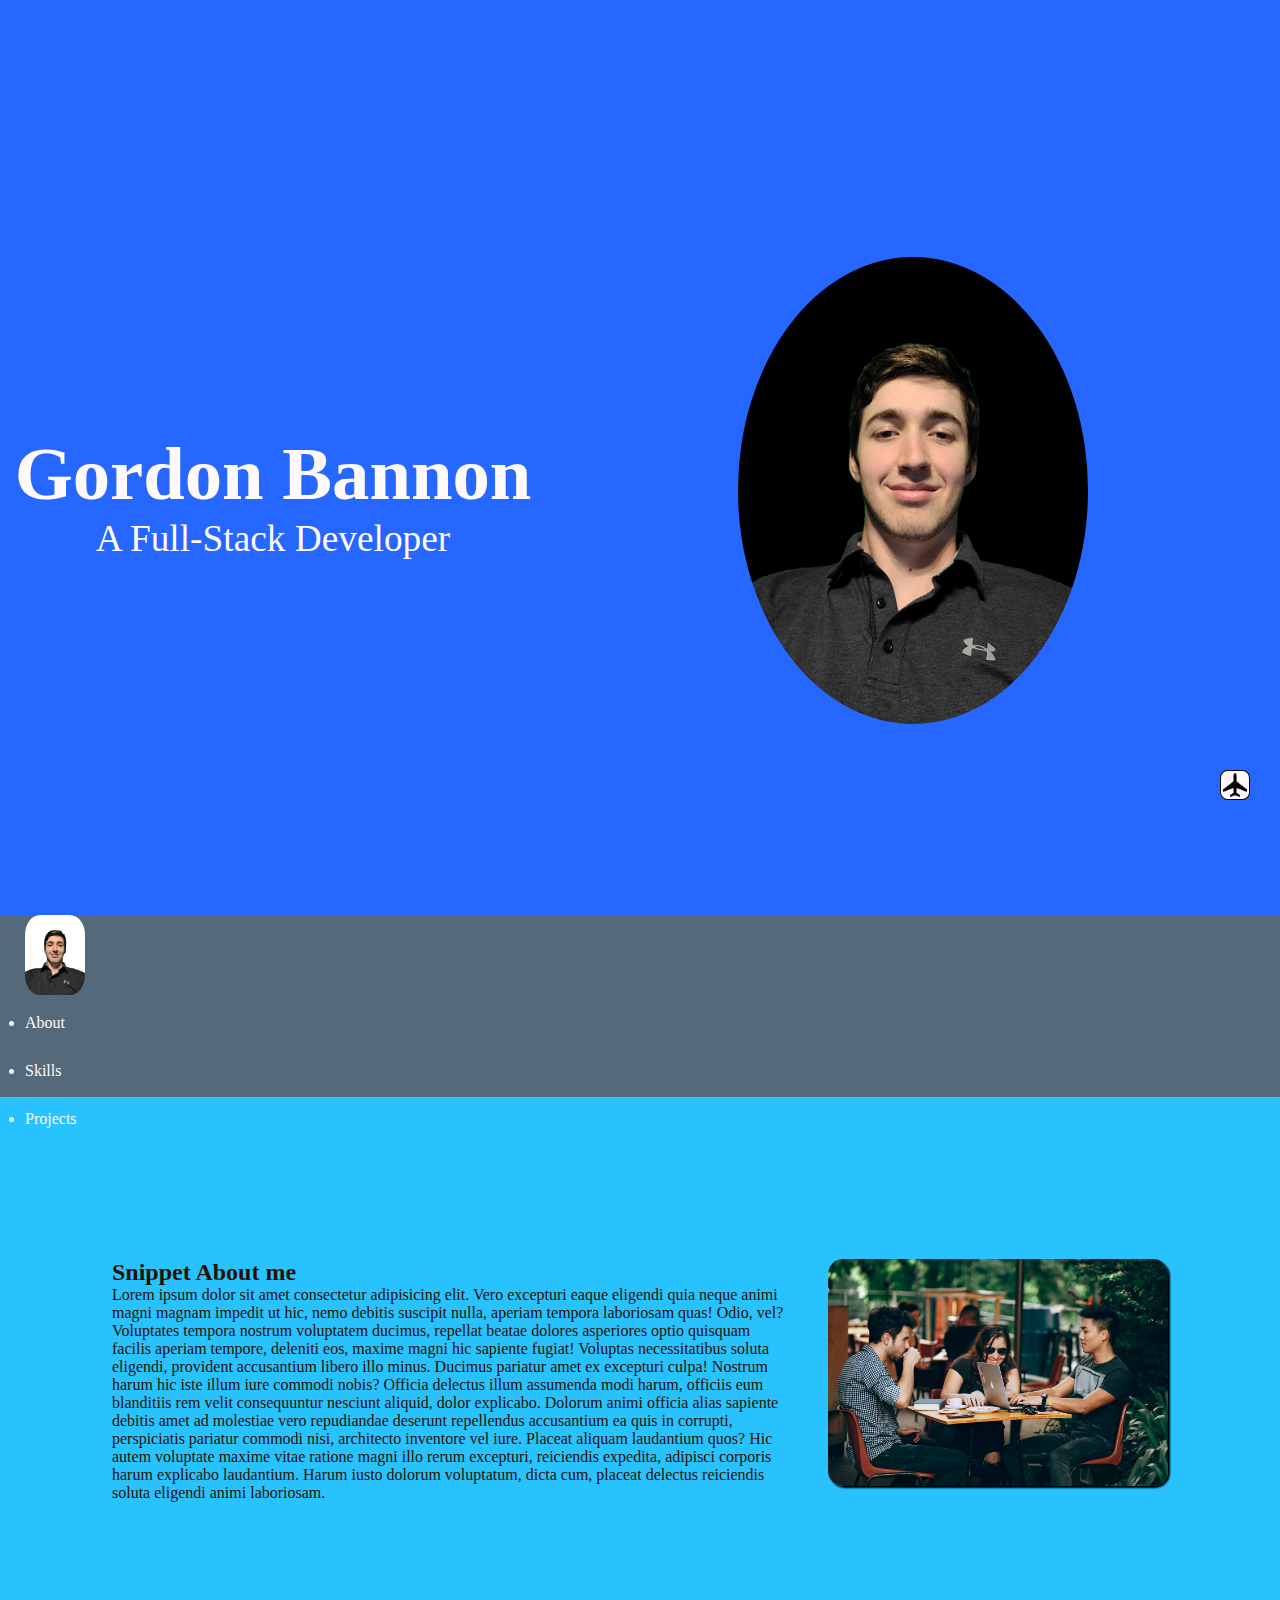
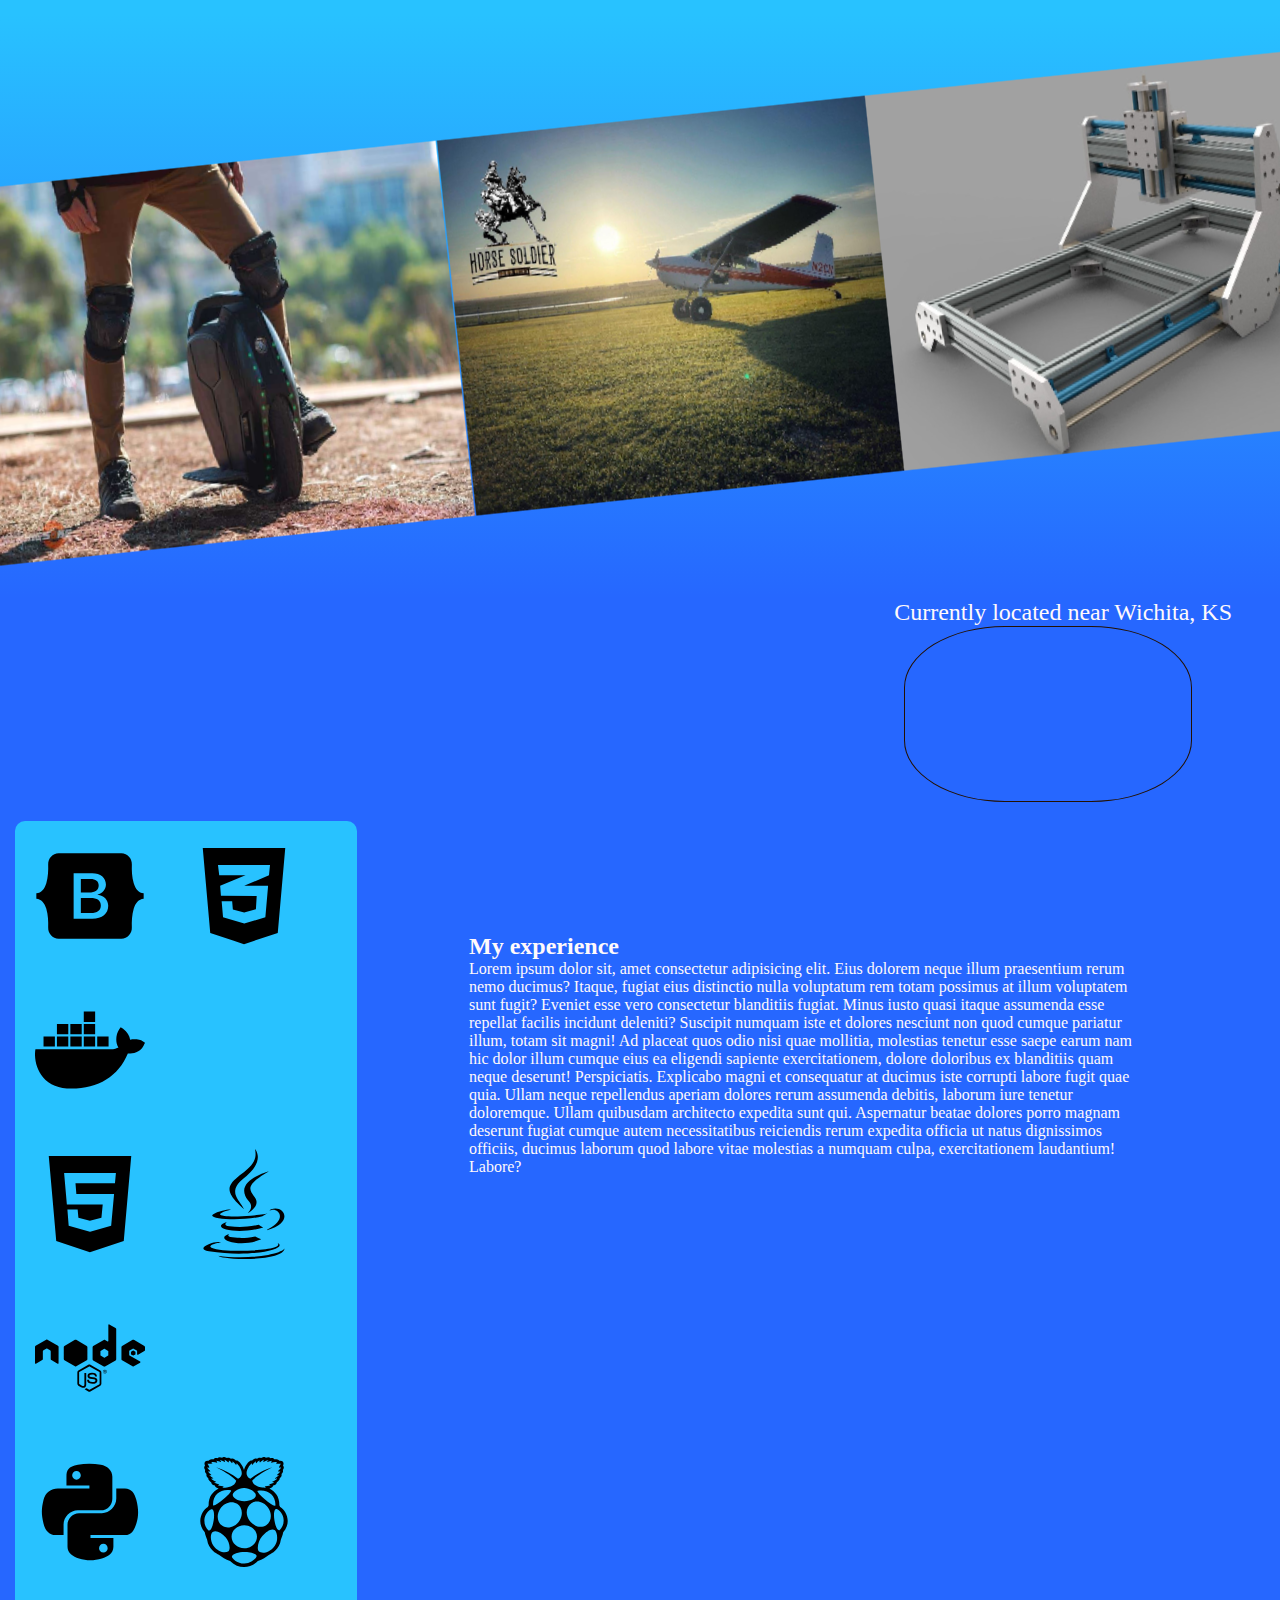
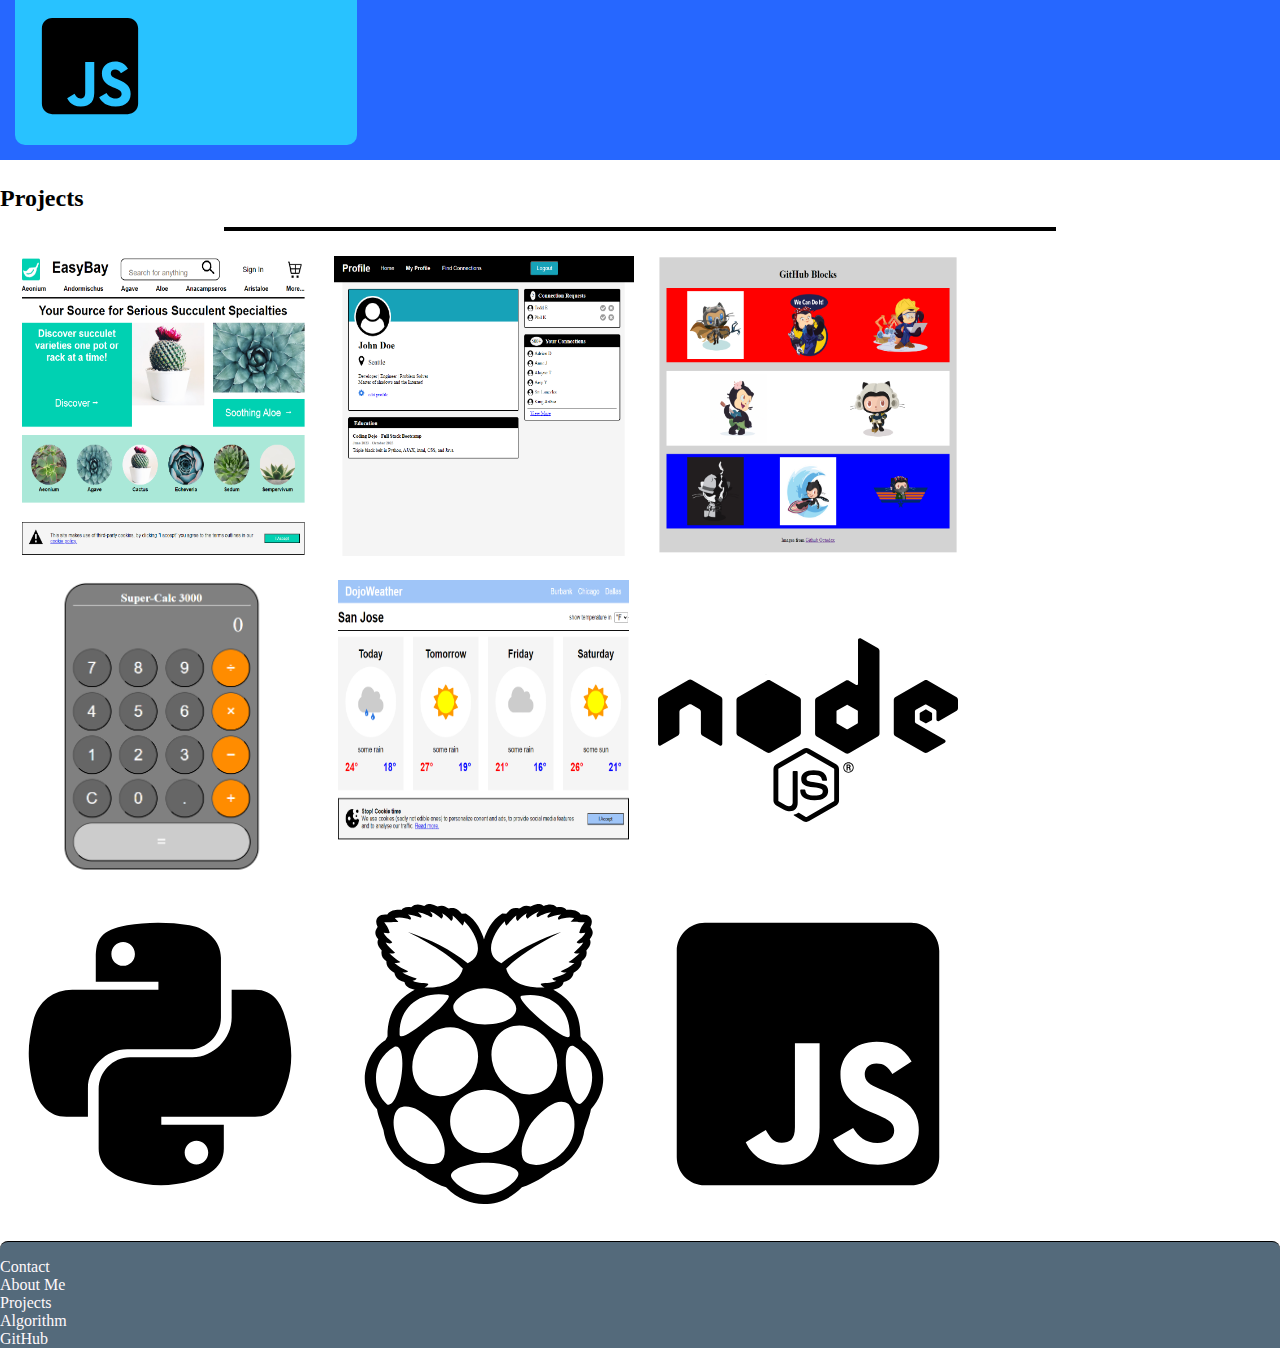
<file: index.html>
<!DOCTYPE html>
<html lang="en">
<head>
    <meta charset="UTF-8">
    <meta name="viewport" content="width=device-width, initial-scale=1.0">
    <link href="https://cdn.jsdelivr.net/npm/bootstrap@5.3.0/dist/css/bootstrap.min.css" rel="stylesheet" integrity="sha384-9ndCyUaIbzAi2FUVXJi0CjmCapSmO7SnpJef0486qhLnuZ2cdeRhO02iuK6FUUVM" crossorigin="anonymous">
    <link rel="stylesheet" href="style.css">
    <title>Document</title>
</head>
<body>
    <div class="container-fluid  border" id="topOfPageLnk">
        <div class="introPage">
            <div class="introPgName">
                <h1 class="fw-bold fs-1">Gordon Bannon</h1>
                <p class="fst-italic">A Full-Stack Developer</p>
            </div>
            <div class="introPgPicture">
                <img src="./images/asciicolorless.png" alt="profile picture">
            </div>
        </div>
        <!-- sticky top -->
        <div class="navbar sticky-top" >
            <div class="avatarPic">
                <img id="avatarImg" src="./images/asciiWhite.png" alt="avatar picture">
            </div>
            <div class="quicklinks">
                <ul class="list-group list-group-horizontal list-unstyled text-center fs-4">
                    <li><a href="#aboutMeLnk">About</a></li>
                    <li><a href="#skillsLnk">Skills</a></li>
                    <li><a href="#projectLnk">Projects</a></li>
                </ul>
            </div>
        </div>
        <div class="introSnippet" id="aboutMeLnk">
            <div class="snippetText" >
                <h2 >Snippet About me</h2>
                <p>Lorem ipsum dolor sit amet consectetur adipisicing elit. Vero excepturi eaque eligendi quia neque animi magni magnam impedit ut hic, nemo debitis suscipit nulla, aperiam tempora laboriosam quas! Odio, vel?
                Voluptates tempora nostrum voluptatem ducimus, repellat beatae dolores asperiores optio quisquam facilis aperiam tempore, deleniti eos, maxime magni hic sapiente fugiat! Voluptas necessitatibus soluta eligendi, provident accusantium libero illo minus.
                Ducimus pariatur amet ex excepturi culpa! Nostrum harum hic iste illum iure commodi nobis? Officia delectus illum assumenda modi harum, officiis eum blanditiis rem velit consequuntur nesciunt aliquid, dolor explicabo.
                Dolorum animi officia alias sapiente debitis amet ad molestiae vero repudiandae deserunt repellendus accusantium ea quis in corrupti, perspiciatis pariatur commodi nisi, architecto inventore vel iure. Placeat aliquam laudantium quos?
                Hic autem voluptate maxime vitae ratione magni illo rerum excepturi, reiciendis expedita, adipisci corporis harum explicabo laudantium. Harum iusto dolorum voluptatum, dicta cum, placeat delectus reiciendis soluta eligendi animi laboriosam.</p>
            </div>
            <div class="snippetGif">
                <img src="./images/PlaceholderImage.jpg" alt="placeholder image">
            </div>
        </div>
        <!-- Parallax effect, may need additional html -->
        <div class="parallaxArea">
            <!-- rotatediv(8deg)-ish -->
            <!-- <img src="./images/parallax/electricUnicycle.jpeg" alt="placeholder">
            <img src="./images/parallax/Airplane.jpeg" alt="placeholder">
            <img src="./images/parallax/cncRouter.jpeg" alt="placeholder"> -->
            <img src="./images/parallax/parallaxCropped.png" alt="placeholder">
            <!-- trim off edges -->
        </div>
        <div class="location"  >
            <p>Currently located near Wichita, KS</p>
            <video src="./images/LocationVid.mp4" alt="Location of Kansas .gif" onmouseover="over(this)" onmouseout="out(this)">
        </div>
        <div class="softwareLanguages" id="skillsLnk">
            <div class="panelIcons d-flex p-2">
                <!-- some grid feature -->
                <div>

                    <img src="./images/svgOfLanguages/bootstrap.svg" alt="Bootstrap">
                    <img src="./images/svgOfLanguages/css3-alt.svg" alt="CSS 3">
                    <img src="./images/svgOfLanguages/docker.svg" alt="Docker">
                </div>
                <div>

                    <img src="./images/svgOfLanguages/html5.svg" alt="HTML 5">
                    <img src="./images/svgOfLanguages/java.svg" alt="Java">
                    <img src="./images/svgOfLanguages/node.svg" alt="Node JS">
                </div>
                <div>

                    <img src="./images/svgOfLanguages/python.svg" alt="Python 3">
                    <img src="./images/svgOfLanguages/raspberry-pi.svg" alt="Rasberry Pi">
                    <img src="./images/svgOfLanguages/square-js.svg" alt="JavaScript">
                </div>

            </div>
            <div class="languagesnippets">
                <h2>My experience</h2>
                <p>Lorem ipsum dolor sit, amet consectetur adipisicing elit. Eius dolorem neque illum praesentium rerum nemo ducimus? Itaque, fugiat eius distinctio nulla voluptatum rem totam possimus at illum voluptatem sunt fugit?
                Eveniet esse vero consectetur blanditiis fugiat. Minus iusto quasi itaque assumenda esse repellat facilis incidunt deleniti? Suscipit numquam iste et dolores nesciunt non quod cumque pariatur illum, totam sit magni!
                Ad placeat quos odio nisi quae mollitia, molestias tenetur esse saepe earum nam hic dolor illum cumque eius ea eligendi sapiente exercitationem, dolore doloribus ex blanditiis quam neque deserunt! Perspiciatis.
                Explicabo magni et consequatur at ducimus iste corrupti labore fugit quae quia. Ullam neque repellendus aperiam dolores rerum assumenda debitis, laborum iure tenetur doloremque. Ullam quibusdam architecto expedita sunt qui.
                Aspernatur beatae dolores porro magnam deserunt fugiat cumque autem necessitatibus reiciendis rerum expedita officia ut natus dignissimos officiis, ducimus laborum quod labore vitae molestias a numquam culpa, exercitationem laudantium! Labore?</p>
            </div>
        </div>
        <div class="container horizontal-accordion">
            <div class="frameworkGroup">
                <!-- Yeah I have no clue... -->
                <!-- Each framework grouping is an accordian in bootstrap -->
                <!-- https://mdbootstrap.com/docs/standard/extended/horizontal-accordion/ -->
            </div>
            <div class="frameworkGroup">
                <!-- Each framework grouping is an accordian in bootstrap -->

            </div>
            <div class="frameworkGroup">
                <!-- Each framework grouping is an accordian in bootstrap -->

            </div>
        </div>
        <div class="projectPanel text-center" id="projectLnk">
            <h2>Projects</h2>
            <hr>
            <div class="projectIcons">
                <!-- some grid feature -->
                <div>

                    <img src="./images/Projects/pj1.png" alt="Bootstrap">
                    <img src="./images/Projects/pj2.png" alt="CSS 3">
                    <img src="./images/Projects/pj3.png" alt="Docker">
                </div>
                <div>

                    <img src="./images/Projects/pj4.png" alt="HTML 5">
                    <img src="./images/Projects/pj5.png" alt="Java">
                    <img src="./images/svgOfLanguages/node.svg" alt="Node JS">
                </div>
                <div>

                    <img src="./images/svgOfLanguages/python.svg" alt="Python 3">
                    <img src="./images/svgOfLanguages/raspberry-pi.svg" alt="Rasberry Pi">
                    <img src="./images/svgOfLanguages/square-js.svg" alt="JavaScript">
                </div>

            </div>
        </div>
        <div class="flyToTop ">
            <a href="#topOfPageLnk"><img id="flyToTop" src="./images/Airplane.png" alt="Go To Top"></a>
        </div>
        <div class="linkNavs">
            <ul class="list-group list-group-horizontal list-unstyled text-center fs-4">
                <li><a href="aboutMe.html#contactForm">Contact</a></li>
                <li><a href="aboutMe.html">About Me</a></li>
                <li><a href="404.html">Projects</a></li>
                <li><a href="404.html">Algorithm</a></li>
                <li><a href="https://github.com/GBann1" target="_blank">GitHub</a></li>
            </ul>
        </div>
    </div>

    <script src="./scripts.js"></script>
    <script src="https://cdn.jsdelivr.net/npm/bootstrap@5.3.0/dist/js/bootstrap.bundle.min.js" integrity="sha384-geWF76RCwLtnZ8qwWowPQNguL3RmwHVBC9FhGdlKrxdiJJigb/j/68SIy3Te4Bkz" crossorigin="anonymous"></script>
</body>
</html>
</file>
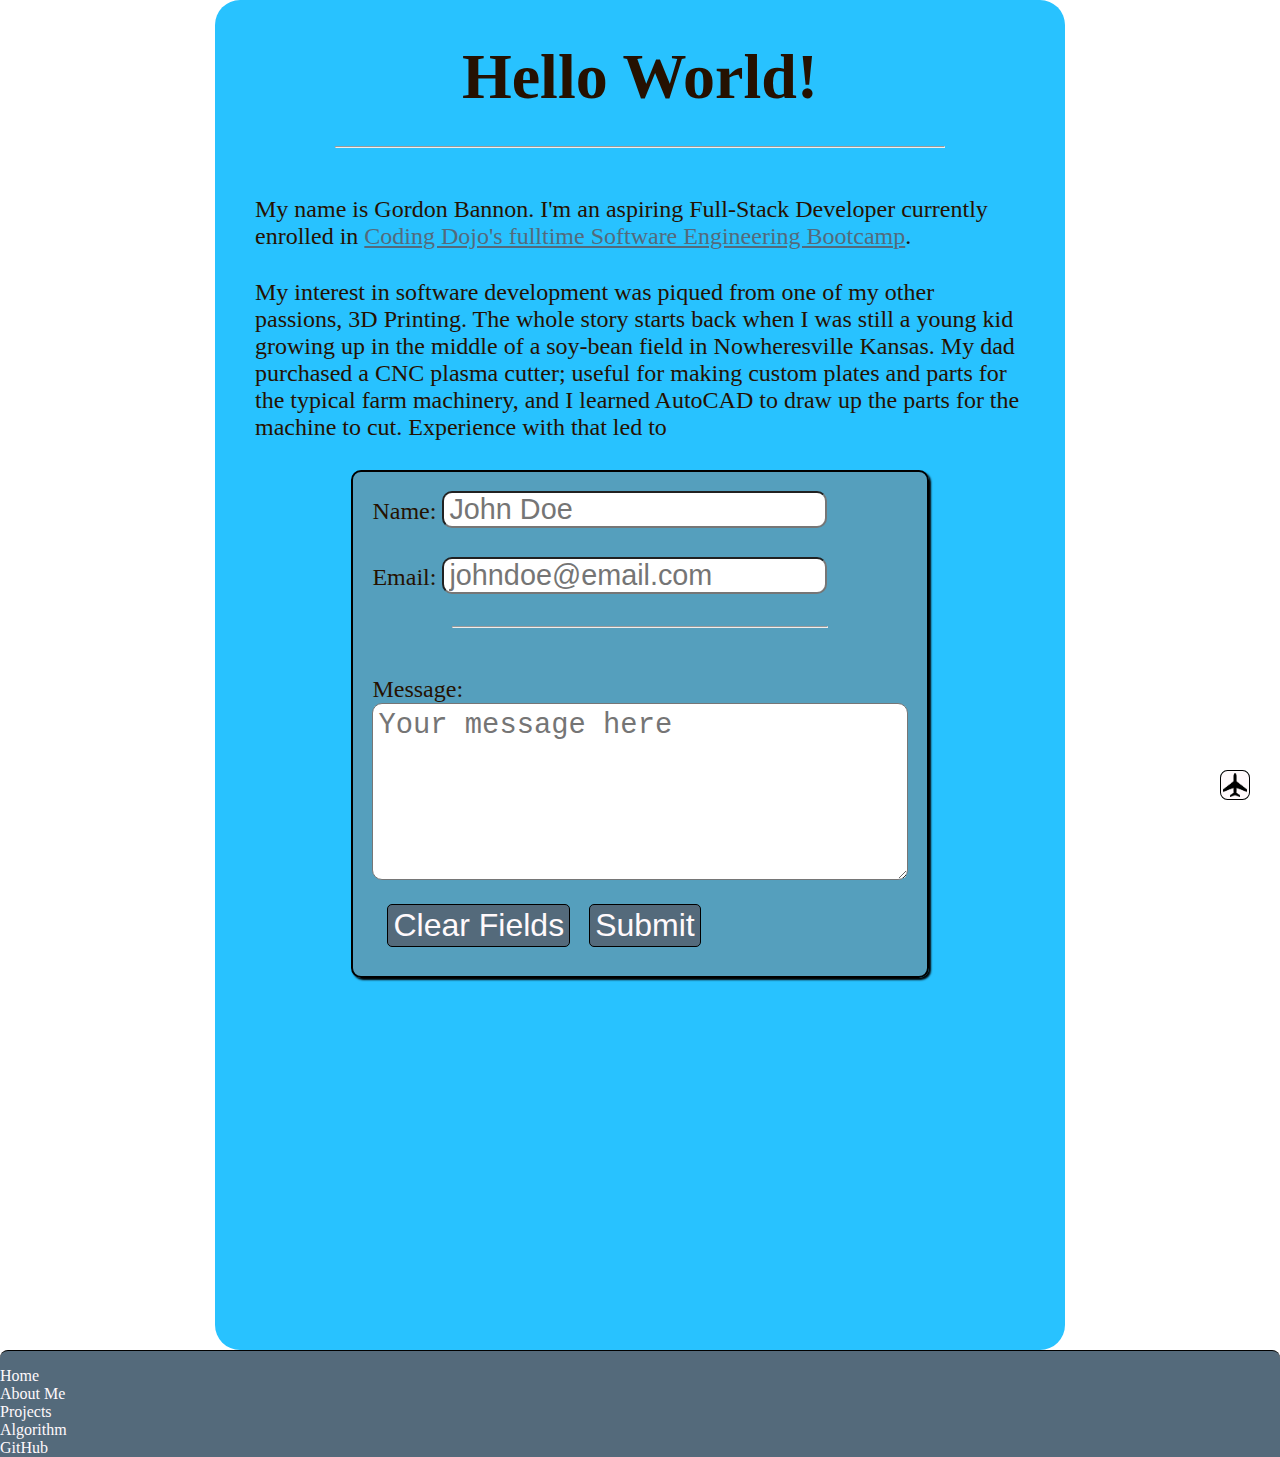
<file: aboutMe.html>
<!DOCTYPE html>
<html lang="en">
<head>
    <meta charset="UTF-8">
    <meta name="viewport" content="width=device-width, initial-scale=1.0">
    <link href="https://cdn.jsdelivr.net/npm/bootstrap@5.3.0/dist/css/bootstrap.min.css" rel="stylesheet" integrity="sha384-9ndCyUaIbzAi2FUVXJi0CjmCapSmO7SnpJef0486qhLnuZ2cdeRhO02iuK6FUUVM" crossorigin="anonymous">

    <link rel="stylesheet" href="style.css">
    <link rel="stylesheet" href="aboutMeCSS.css">
    <title>About Me</title>
</head>
<body>
    <div class="container" id="topOfAboutPageLnk">
        <h1>Hello World!</h1>
        <hr>
        <p>My name is Gordon Bannon. I'm an aspiring Full-Stack Developer currently enrolled in <a href="https://www.codingdojo.com/online-coding-bootcamp-full-time">Coding Dojo's fulltime Software Engineering Bootcamp</a>.</p>
        <p>My interest in software development was piqued from one of my other passions, 3D Printing. The whole story starts back when I was still a young kid growing up in the middle of a soy-bean field in Nowheresville Kansas. My dad purchased a CNC plasma cutter; useful for making custom plates and parts for the typical farm machinery, and I learned AutoCAD to draw up the parts for the machine to cut. Experience with that led to </p>
        <div class="contactForm" id="contactForm">
            <p>Name: <input type="text" placeholder="John Doe" id="inputName"></p>
            <p>Email:  <input type="text" placeholder="johndoe@email.com" id="inputEmail"></p>
            <hr>
            <p>Message: </p>
            <textarea name="message" id="messageText" cols="30" rows="5" placeholder="Your message here"></textarea>
            <button onclick="clearContact()">Clear Fields</button>
            <button onclick="submitForm()">Submit</button>
        </div>
        
    </div>
    <div class="flyToTop ">
        <a href="#topOfAboutPageLnk"><img id="flyToTop" src="./images/Airplane.png" alt="Go To Top"></a>
    </div>
    <div class="linkNavs">
        <ul class="list-group list-group-horizontal list-unstyled text-center fs-4">

            <li><a href="index.html">Home</a></li>
            <!-- <li><a href="#contactForm">Contact</a></li> -->
            <li><a href="aboutMe.html">About Me</a></li>
            <li><a href="404.html">Projects</a></li>
            <li><a href="404.html">Algorithm</a></li>
            <li><a href="https://github.com/GBann1" target="_blank">GitHub</a></li>
        </ul>
    </div>
    <script src="./scripts.js"></script>
    <script src="https://cdn.jsdelivr.net/npm/bootstrap@5.3.0/dist/js/bootstrap.bundle.min.js" integrity="sha384-geWF76RCwLtnZ8qwWowPQNguL3RmwHVBC9FhGdlKrxdiJJigb/j/68SIy3Te4Bkz" crossorigin="anonymous"></script>

</body>
</html>
</file>
<file: style.css>
* {
    margin: 0px;
    padding: 0px;
    box-sizing: border-box;
}

:root {
    --primaryColor: #2667FF;
    --secondaryColor: #FFF9FB;
    --thirdColor: #28C2FF;
    --accentColor: #546A7B;
    --accentSecondColor: #251101;

}

    .introPage {
        background-color: var(--primaryColor);
        font-size: 28pt;
        color: var(--secondaryColor);
        display: flex;
        height: 110vh;
        align-items: center;

    }
        .introPgName {
            flex: 2;
            text-align: center;
        }
        .introPgPicture {
            flex: 1;
            padding: 15%;
            
        }
            .introPgPicture img {
                width: 350px;
                border-radius: 50%;
            }

/* ======== STICKY NAVBAR=============== */
    .navbar {
        padding-left: 25px;
        background-color: var(--accentColor);
        color: var(--secondaryColor);
        border-bottom: 0.25em solid black;
        border-bottom-left-radius: 0.5em;
        border-bottom-right-radius: 0.5em;
        margin-top: -75px;
    }
        .navbar li {
            /* margin-right: 30px; */
            width: 150px;
            padding: 15px 0px 15px 0px;
        }

        a {
            color: var(--secondaryColor);
            text-decoration: none;
        }
/* ========== About ME section */
    .introSnippet{
        display: flex;
        background-color: var(--thirdColor);
        color: var(--accentSecondColor);
        padding: 7em;
        z-index: 1;
        border-top: 50px solid transparent;
        margin-top: -50px;
    }
        .snippetText {
            flex: 2;
            padding-right: 35px;
        }
        .snippetGif {
            flex: 1;
        }
        .introSnippet img {
            width: 100%;
            border-radius: 15px;
            box-shadow: 2px 2px 2px black;
        }
/* =========Parallax section====== */
.parallaxArea{
    /* transform: skew(5deg); */
    /* position: fixed; */
    height: 65vh;
    z-index: 3;
    overflow: hidden;
    background-image: linear-gradient(var(--thirdColor), var(--primaryColor));
}
.parallaxArea img {
        transform: rotate(-6deg);
        
        width: 110vw;
        height: 50vh;
        margin-left: -2em;
        margin-top: 4.25em;
    }

/* ========= Location Map ============= */
.location {
    z-index: 3;
    background-color: var(--primaryColor);
    /* right: 0; */
    text-align: right;
    padding-right: 3em;
    color: var(--secondaryColor);
    /* font-size: 7em; */
}
    .location video {
        /* margin-top: -em; */
        margin-right: 2.5em;
        border: 1px solid var(--accentSecondColor);
        border-radius: 35%;
        height: 11rem;
        width: 18rem;
        object-fit: fill;
    }
    .location p{
        font-size: 1.5em;
    }

/* ==========Software Skills / Experience========= */
    .softwareLanguages {
        display: flex;
        background-color: var(--primaryColor);
        color: var(--secondaryColor);
        padding: 15px;
        z-index: 1;
        border-top: 75px solid transparent;
        margin-top: -75px;
    }
        .panelIcons {
            background-color: var(--thirdColor);
            flex: 1;
            border-radius: 10px;
        }
        .panelIcons Img {
            width: 150px;
            height: 150px;
            padding: 20px;
        }
        .languagesnippets {
            flex: 2;
            padding: 7em;
        }

/* ======== Projects section ======= */
    .projectPanel{
        margin: 0px auto;
        justify-content: center;
        padding-top: 25px;
        border-top: 75px solid transparent;
        margin-top: -75px;
        margin-bottom: 2.5vh;
        /* height: 100vh; */
    }
    .projectIcons img {
        margin: 10px;
        width: 300px;
        height: 300px;
    }
    .projectPanel hr {
        width: 65%;
        border: 2px solid black;
        margin: 15px auto;
    }
img {
    width: 200px;
}
#avatarImg{
    width: 60px;
    border-radius: 25%;
}

.flyToTop{
    padding-right: 30px;
    position: fixed;
    margin-bottom: 9vh;
    z-index: 7;
    bottom: 15px;
    right: 0;

}
#flyToTop{
    width: 30px;
    /* align-self: right; */
    background-color: var(--secondaryColor);
    border: 1px solid black;
    border-radius: 25%;
    padding: 2px;

}

/* =====Bottom Navigation====== */
.linkNavs {
    background-color: var(--accentColor);
    color: var(--secondaryColor);
    min-height: 8vh;
    padding-top: 1em;
    border-top: 0.05em solid black;
    border-top-left-radius: 0.5em;
    border-top-right-radius: 0.5em;
}
    .linkNavs ul {
        justify-content: space-around;
    }
</file>
<file: aboutMeCSS.css>
.container {
    width: 850px;
    height: 150vh;
    margin: 0 auto;
    padding: 2.5rem;
    background-color: var(--thirdColor);
    color: var(--accentSecondColor);
    border-radius: 25px;
}
    .container h1 {
        text-align: center;
        font-size: 4rem;

    }
    .container hr {
        margin: 2rem 5rem 3rem 5rem;
    }
    .container p{
        font-size: 1.5rem;
        margin-bottom: 1.2em;
    }
        .container a{
            color: var(--accentColor);
            text-decoration: underline;
        }
    .contactForm{
        padding: 1.2em;
        background-color: rgba(128, 128, 128, 0.518);
        border: 2px solid black;
        border-radius: 10px;
        margin: 0px auto;
        width: 75%;
        box-shadow: 2px 2px 2px black;
    }
        input {
            font-size: 1.8rem;
            border-radius: 10px;
            padding-left: 5px;
        }
            #messageText {
                width: 100%;
                margin-top: -1em;
                padding: 5px;
                border-radius: 10px;
                font-size: 1.8rem;
                overflow: auto;
            }
        .contactForm button {
            font-size: 2rem;
            background-color: var(--accentColor);
            color: var(--secondaryColor);
            padding: 2px 5px 2px 5px;
            border: 1px solid black;
            border-radius: 5px;
            margin: 20px auto 10px 15px;
        }
</file>
